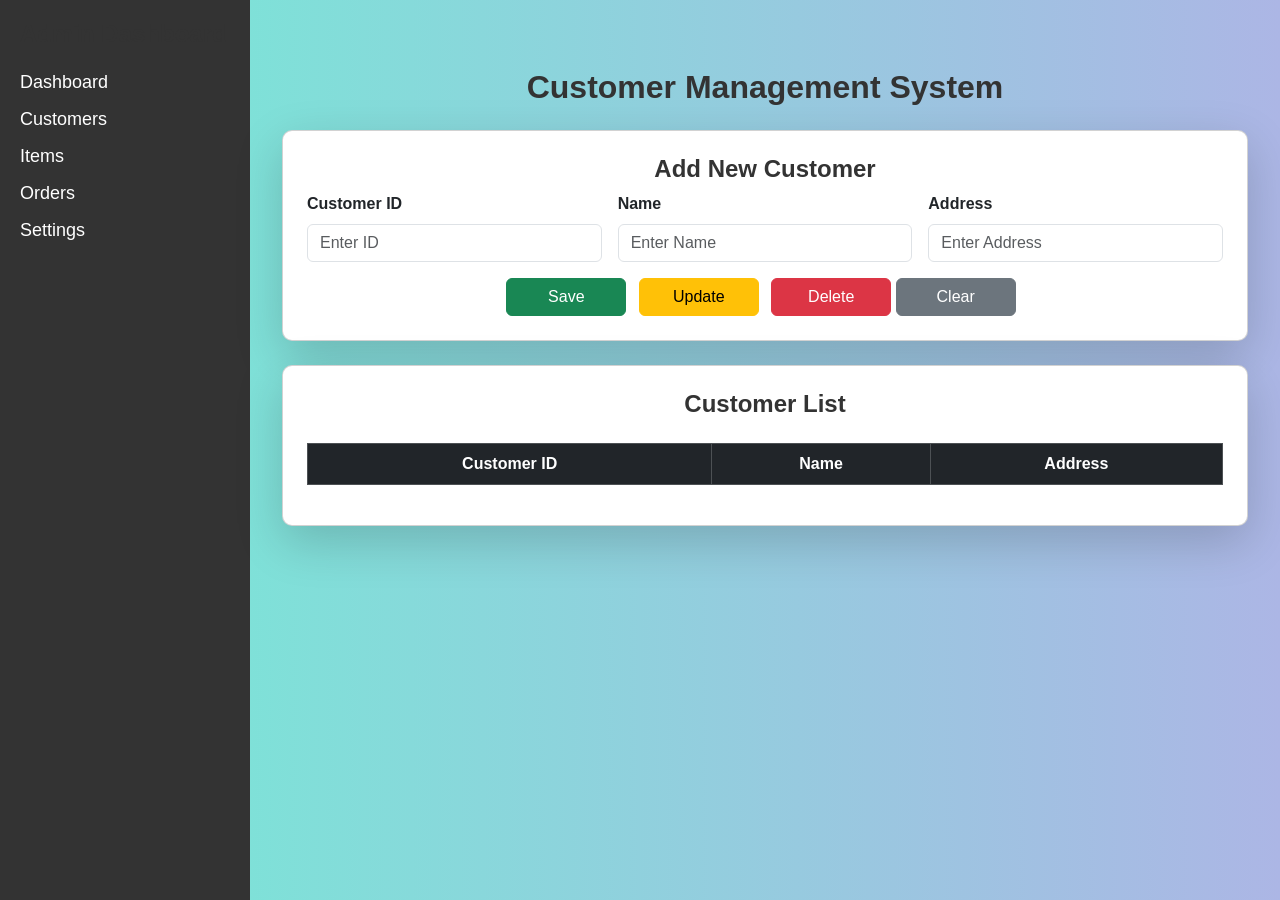
<file: Front_End_11/index.html>
<!DOCTYPE html>
<html lang="en">
<head>
  <meta charset="UTF-8">
  <meta name="viewport" content="width=device-width, initial-scale=1.0">
  <title>Customer Management</title>
  <link href="https://cdn.jsdelivr.net/npm/bootstrap@5.3.0/dist/css/bootstrap.min.css" rel="stylesheet">
  <link rel="stylesheet" href="css/style.css">
  <style>
    .admin-dashboard {
      display: flex;
      height: 100vh;
    }

    .sidebar {
      background-color: #333;
      color: white;
      width: 250px;
      padding: 20px;
      position: fixed; /* Fix the sidebar to the left */
      height: 100vh;
    }

    .sidebar h2 {
      font-size: 24px;
      margin-bottom: 20px;
    }

    .sidebar ul {
      list-style-type: none;
      padding: 0;
    }

    .sidebar ul li {
      margin: 10px 0;
    }

    .sidebar ul li a {
      color: white;
      text-decoration: none;
      font-size: 18px;
    }

    .content {
      margin-left: 250px; /* Add margin to the left for the content */
      padding: 20px;
      width: calc(100% - 250px); /* Ensure content takes up the remaining space */
    }

    .stat-card h4 {
      font-size: 18px;
      margin-bottom: 10px;
    }

    .stat-card p {
      font-size: 24px;
      color: #007bff;
    }
  </style>
</head>

<body>
<div class="admin-dashboard">
  <!-- Sidebar -->
  <div class="sidebar">
    <h2>Admin Dashboard</h2>
    <ul>
      <li><a href="dashbord.html">Dashboard</a></li>
      <li><a href="index.html">Customers</a></li>
      <li><a href="item.html">Items</a></li>
      <li><a href="placeorder.html">Orders</a></li>
      <li><a href="#">Settings</a></li>
    </ul>
  </div>

  <!-- Content Section -->
  <div class="content">
    <div class="container mt-5">
      <h2 class="text-center mb-4">Customer Management System</h2>

      <!-- Customer Form Section -->
      <div class="card p-4 shadow-lg">
        <h4 id="formTitle" class="text-center">Add New Customer</h4>
        <div class="row g-3">
          <div class="col-md-4">
            <label for="customerId" class="form-label">Customer ID</label>
            <input type="text" id="customerId" class="form-control" placeholder="Enter ID">
          </div>
          <div class="col-md-4">
            <label for="customerName" class="form-label">Name</label>
            <input type="text" id="customerName" class="form-control" placeholder="Enter Name">
          </div>
          <div class="col-md-4">
            <label for="customerAddress" class="form-label">Address</label>
            <input type="text" id="customerAddress" class="form-control" placeholder="Enter Address">
          </div>
        </div>
        <div class="text-center mt-3">
          <button class="btn btn-success me-2" onclick="saveCustomer()">Save</button>
          <button class="btn btn-warning me-2" onclick="updateCustomer()">Update</button>
          <button class="btn btn-danger" onclick="deleteAllCustomers()">Delete</button>
          <button class="btn btn-secondary me-2" onclick="clearForm()">Clear</button>
        </div>
      </div>

      <!-- Customer Table -->
      <div class="card p-4 mt-4 shadow-lg">
        <h4 class="text-center">Customer List</h4>
        <table class="table table-bordered table-striped table-hover mt-3">
          <thead class="table-dark">
          <tr>
            <th>Customer ID</th>
            <th>Name</th>
            <th>Address</th>
          </tr>
          </thead>
          <tbody id="customerTableBody">
          <!-- Dynamic Data Will be Inserted Here -->
          </tbody>
        </table>
      </div>
    </div>
  </div>
</div>

<script src="js/jquery-3.7.1.min.js"></script>

<script>
  $(document).ready(function () {
    loadCustomers();

    $("#customerTableBody").on("click", "tr", function () {
      let id = $(this).find("td:eq(0)").text();
      let name = $(this).find("td:eq(1)").text();
      let address = $(this).find("td:eq(2)").text();
      editCustomer(id, name, address);
    });
  });

  // Save a new customer
  function saveCustomer() {
    let customerData = {
      id: $("#customerId").val(),
      name: $("#customerName").val(),
      address: $("#customerAddress").val()
    };

    $.ajax({
      url: "http://localhost:8080/api/v1/customer/save",
      type: "POST",
      contentType: "application/json",
      data: JSON.stringify(customerData),
      success: function (response) {
        alert("Customer added successfully!");
        loadCustomers();
        clearForm();
      },
      error: function () {
        alert("Error adding customer.");
      }
    });
  }

  // Load all customers and update the table
  function loadCustomers() {
    $.ajax({
      url: "http://localhost:8080/api/v1/customer/getAll",
      type: "GET",
      success: function (data) {
        let tableRows = "";
        data.forEach(customer => {
          tableRows += `<tr>
                          <td>${customer.id}</td>
                          <td>${customer.name}</td>
                          <td>${customer.address}</td>
                      </tr>`;
        });
        $("#customerTableBody").html(tableRows);
      },
      error: function () {
        alert("Error loading customers.");
      }
    });
  }

  function updateCustomer() {
    console.log("Updating customer...");
    let customerData = {
      id: $("#customerId").val(),
      name: $("#customerName").val(),
      address: $("#customerAddress").val()
    };

    $.ajax({
      url: "http://localhost:8080/api/v1/customer/update",
      type: "PUT",
      contentType: "application/json",
      data: JSON.stringify(customerData),
      success: function (response) {
        alert("Customer updated successfully!");
        loadCustomers();
        clearForm();
      },
      error: function () {
        alert("Error updating customer.");
      }
    });
  }

  // Delete a customer
  function deleteAllCustomers() {
    var customerId = $("#customerId").val();
    if (confirm("Are you sure you want to delete this customer?")) {
      $.ajax({
        url: "http://localhost:8080/api/v1/customer/delete/" + customerId,
        type: "DELETE",
        success: function () {
          alert("Customer deleted successfully!");
          loadCustomers();
          clearForm()
        },
        error: function () {
          alert("Error deleting customer.");
        }
      });
    }
  }

  function editCustomer(id, name, address) {
    $("#customerId").val(id);
    $("#customerName").val(name);
    $("#customerAddress").val(address);
  }

  function clearForm() {
    $("#customerId, #customerName, #customerAddress").val('');
  }
</script>
</body>
</html>
</file>
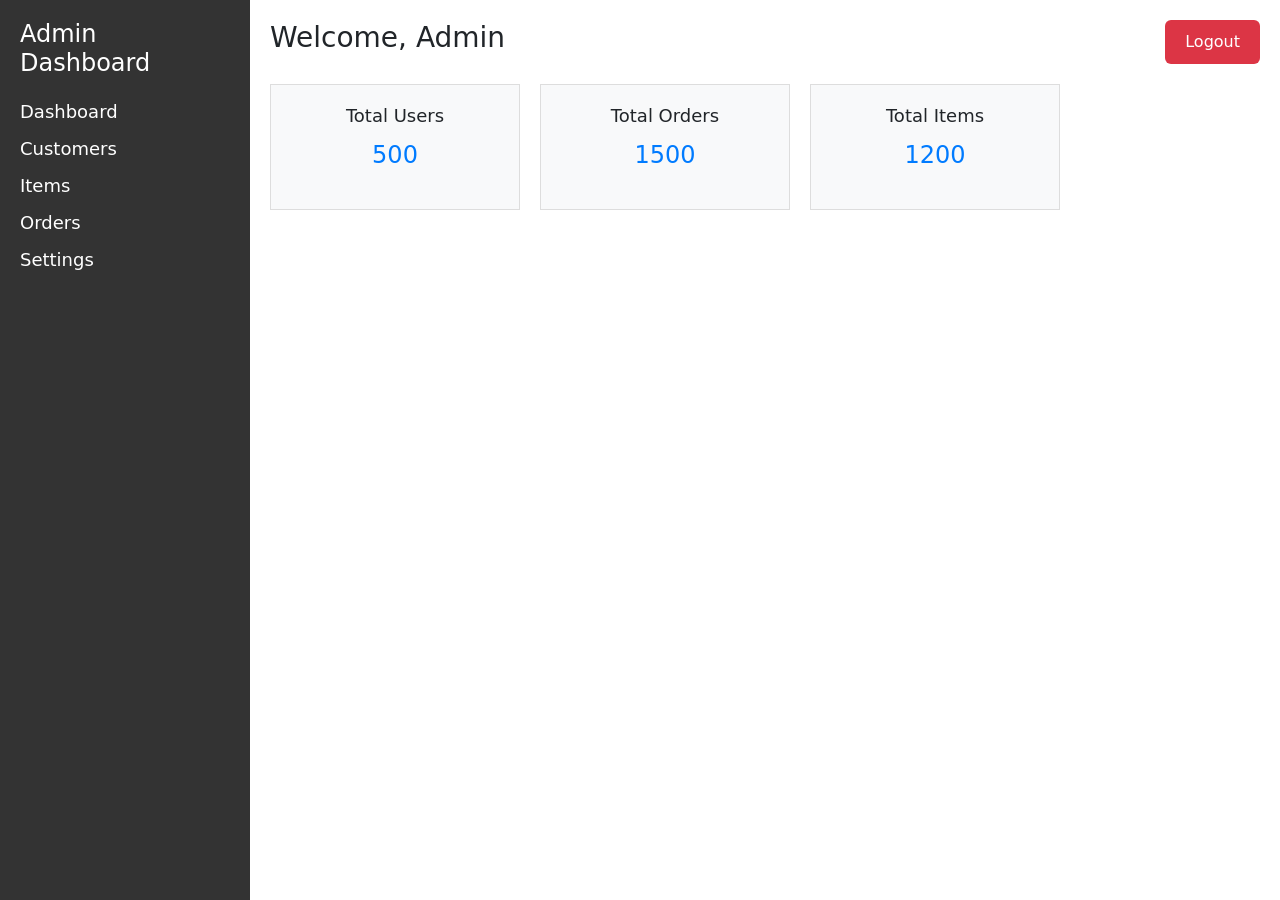
<file: Front_End_11/dashbord.html>
<!DOCTYPE html>
<html lang="en">
<head>
  <meta charset="UTF-8">
  <meta name="viewport" content="width=device-width, initial-scale=1.0">
  <title>Admin Dashboard</title>
  <link href="https://cdn.jsdelivr.net/npm/bootstrap@5.3.0-alpha1/dist/css/bootstrap.min.css" rel="stylesheet">
  <link href="https://cdn.jsdelivr.net/npm/bootstrap-icons/font/bootstrap-icons.css" rel="stylesheet">
  <style>
    /* Layout styles */
    .admin-dashboard {
      display: flex;
      height: 100vh;
    }

    .sidebar {
      background-color: #333;
      color: white;
      width: 250px;
      padding: 20px;
    }

    .sidebar h2 {
      font-size: 24px;
      margin-bottom: 20px;
    }

    .sidebar ul {
      list-style-type: none;
      padding: 0;
    }

    .sidebar ul li {
      margin: 10px 0;
    }

    .sidebar ul li a {
      color: white;
      text-decoration: none;
      font-size: 18px;
    }

    .main-content {
      flex-grow: 1;
      padding: 20px;
    }

    .header {
      display: flex;
      justify-content: space-between;
      align-items: center;
      margin-bottom: 20px;
    }

    .stats {
      display: flex;
      gap: 20px;
      margin-bottom: 30px;
    }

    .stat-card {
      background-color: #f8f9fa;
      border: 1px solid #ddd;
      padding: 20px;
      width: 250px;
      text-align: center;
    }

    .stat-card h4 {
      font-size: 18px;
      margin-bottom: 10px;
    }

    .stat-card p {
      font-size: 24px;
      color: #007bff;
    }

    .table {
      width: 100%;
      border-collapse: collapse;
    }

    .table th, .table td {
      padding: 10px;
      text-align: left;
      border: 1px solid #ddd;
    }

    .table th {
      background-color: #f8f9fa;
    }

    .btn-logout {
      padding: 10px 20px;
      background-color: #dc3545;
      color: white;
      border: none;
      cursor: pointer;
    }

    .btn-logout:hover {
      background-color: #c82333;
    }
  </style>
</head>
<body>

<div class="admin-dashboard">
  <!-- Sidebar -->
  <div class="sidebar">
    <h2>Admin Dashboard</h2>
    <ul>
      <li><a href="dashbord.html">Dashboard</a></li>
      <li><a href="index.html">Customers</a></li>
      <li><a href="item.html">Items</a></li>
      <li><a href="placeorder.html">Orders</a></li>
      <li><a href="#">Settings</a></li>
    </ul>
  </div>

  <!-- Main Content -->
  <div class="main-content">
    <div class="header">
      <h3>Welcome, Admin</h3>
      <button class="btn btn-logout">Logout</button>
    </div>

    <div class="stats">
      <div class="stat-card">
        <h4>Total Users</h4>
        <p id="total-users">500</p>
      </div>
      <div class="stat-card">
        <h4>Total Orders</h4>
        <p id="total-orders">1500</p>
      </div>
      <div class="stat-card">
        <h4>Total Items</h4>
        <p id="total-items">1200</p>
      </div>
    </div>

<!--
    <div class="content">
      <h4>User Management</h4>
      <table class="table">
        <thead>
        <tr>
          <th>User ID</th>
          <th>Name</th>
          <th>Email</th>
          <th>Status</th>
        </tr>
        </thead>
        <tbody id="user-table-body">
        &lt;!&ndash; User data will be dynamically populated &ndash;&gt;
        </tbody>
      </table>
    </div>
-->
  </div>
</div>

<!--
<script>
  // Example of how you could populate the user table with data
  document.addEventListener('DOMContentLoaded', function () {
    const users = [
      { id: 1, name: 'John Doe', email: 'john@example.com', status: 'Active' },
      { id: 2, name: 'Jane Smith', email: 'jane@example.com', status: 'Inactive' },
      { id: 3, name: 'Sam Green', email: 'sam@example.com', status: 'Active' },
    ];

    const userTableBody = document.getElementById('user-table-body');
    users.forEach(user => {
      const row = document.createElement('tr');
      row.innerHTML = `
                    <td>${user.id}</td>
                    <td>${user.name}</td>
                    <td>${user.email}</td>
                    <td>${user.status}</td>
                `;
      userTableBody.appendChild(row);
    });
  });
</script>
-->

</body>
</html>
</file>
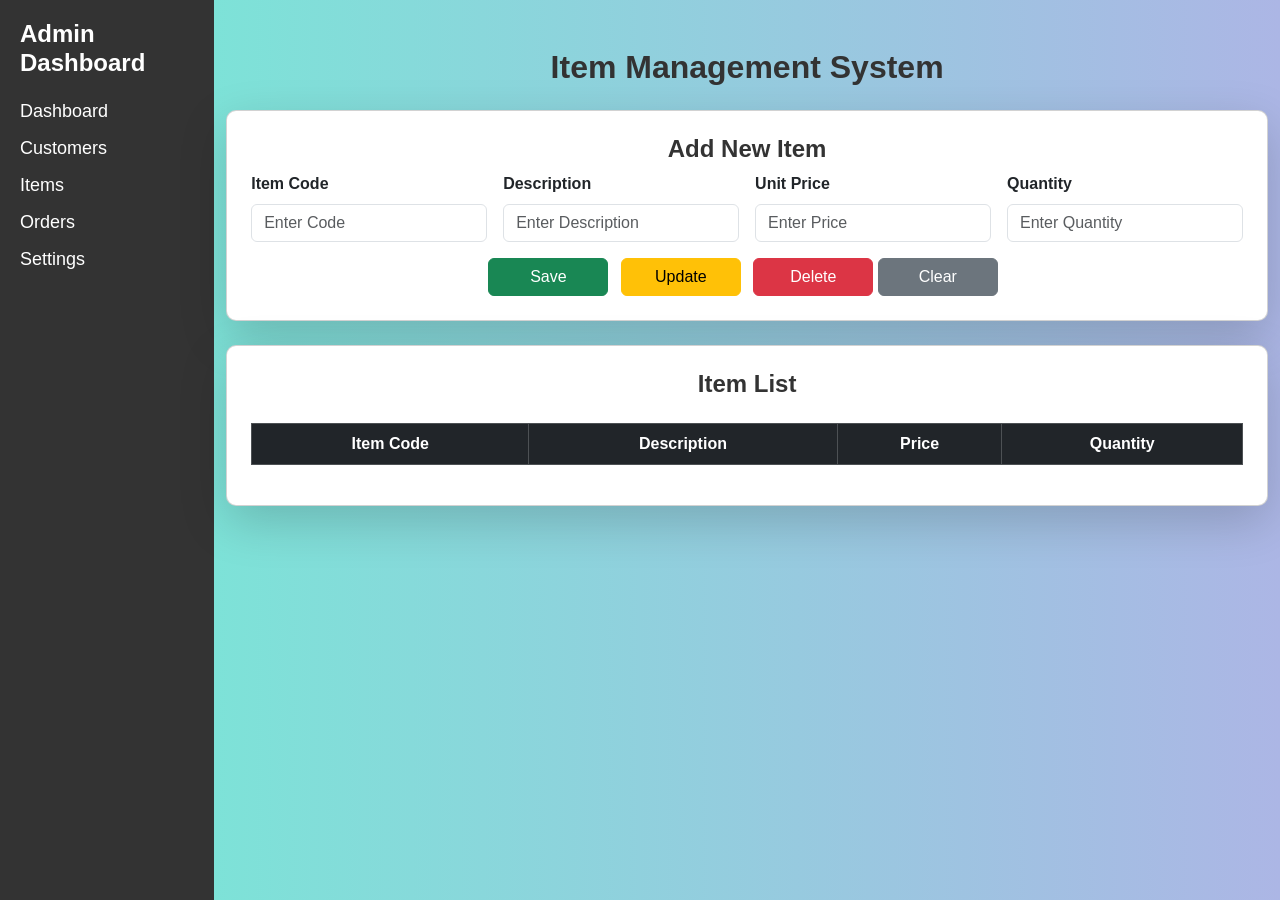
<file: Front_End_11/item.html>
<!DOCTYPE html>
<html lang="en">
<head>
    <meta charset="UTF-8">
    <meta name="viewport" content="width=device-width, initial-scale=1.0">
    <title>Item Management</title>
    <link href="https://cdn.jsdelivr.net/npm/bootstrap@5.3.0/dist/css/bootstrap.min.css" rel="stylesheet">
    <link rel="stylesheet" href="css/style.css">
</head>

<style>
    .admin-dashboard {
        display: flex;
        height: 100vh;
    }

    .sidebar {
        background-color: #333;
        color: white;
        width: 250px;
        padding: 20px;
    }

    .sidebar h2 {
        font-size: 24px;
        margin-bottom: 20px;
    }

    .sidebar ul {
        list-style-type: none;
        padding: 0;
    }

    .sidebar ul li {
        margin: 10px 0;
    }

    .sidebar ul li a {
        color: white;
        text-decoration: none;
        font-size: 18px;
    }

    .stat-card h4 {
        font-size: 18px;
        margin-bottom: 10px;
    }

    .stat-card p {
        font-size: 24px;
        color: #007bff;
    }
</style>

<body>
<div class="admin-dashboard">
    <div class="sidebar">
        <h2 style="color: white">Admin Dashboard</h2>
        <ul>
            <li><a href="dashbord.html">Dashboard</a></li>
            <li><a href="index.html">Customers</a></li>
            <li><a href="item.html">Items</a></li>
            <li><a href="placeorder.html">Orders</a></li>
            <li><a href="#">Settings</a></li>
        </ul>
    </div>

    <div class="container mt-5">
        <h2 class="text-center mb-4">Item Management System</h2>

        <!-- Item Form Section -->
        <div class="card p-4 shadow-lg">
            <h4 id="formTitle" class="text-center">Add New Item</h4>
            <div class="row g-3">
                <div class="col-md-3">
                    <label for="itemCode" class="form-label">Item Code</label>
                    <input type="text" id="itemCode" class="form-control" placeholder="Enter Code">
                </div>
                <div class="col-md-3">
                    <label for="itemDescription" class="form-label">Description</label>
                    <input type="text" id="itemDescription" class="form-control" placeholder="Enter Description">
                </div>
                <div class="col-md-3">
                    <label for="unitPrice" class="form-label">Unit Price</label>
                    <input type="text" id="unitPrice" class="form-control" placeholder="Enter Price">
                </div>
                <div class="col-md-3">
                    <label for="qtyOnHand" class="form-label">Quantity</label>
                    <input type="text" id="qtyOnHand" class="form-control" placeholder="Enter Quantity">
                </div>
            </div>
            <div class="text-center mt-3">
                <button class="btn btn-success me-2" onclick="saveItem()">Save</button>
                <button class="btn btn-warning me-2" onclick="updateItem()">Update</button>
                <button class="btn btn-danger" onclick="deleteItem()">Delete</button>
                <button class="btn btn-secondary me-2" onclick="clearItemForm()">Clear</button>
            </div>
        </div>

        <!-- Item Table -->
        <div class="card p-4 mt-4 shadow-lg">
            <h4 class="text-center">Item List</h4>
            <table class="table table-bordered table-striped table-hover mt-3">
                <thead class="table-dark">
                <tr>
                    <th>Item Code</th>
                    <th>Description</th>
                    <th>Price</th>
                    <th>Quantity</th>
                </tr>
                </thead>
                <tbody id="itemTableBody">
                </tbody>
            </table>
        </div>
    </div>
</div>

<script src="js/jquery-3.7.1.min.js"></script>

<script>
    $(document).ready(function () {
        loadItems();

        $("#itemTableBody").on("click", "tr", function () {
            let code = $(this).find("td:eq(0)").text();
            let description = $(this).find("td:eq(1)").text();
            let price = $(this).find("td:eq(2)").text();
            let qty = $(this).find("td:eq(3)").text();
            editItem(code, description, price, qty);
        });
    });

    function saveItem() {
        let itemData = {
            code: $("#itemCode").val(),
            description: $("#itemDescription").val(),
            price: $("#unitPrice").val(),
            qty: $("#qtyOnHand").val()
        };

        $.ajax({
            url: "http://localhost:8080/item/save",
            type: "POST",
            contentType: "application/json",
            data: JSON.stringify(itemData),
            success: function () {
                alert("Item added successfully!");
                loadItems();
                clearItemForm();
            },
            error: function () {
                alert("Error adding item.");
            }
        });
    }

    function loadItems() {
        $.ajax({
            url: "http://localhost:8080/item/getAll",
            type: "GET",
            success: function (data) {
                let tableRows = "";
                data.forEach(item => {
                    tableRows += `<tr>
                        <td>${item.code}</td>
                        <td>${item.description}</td>
                        <td>${item.price}</td>
                        <td>${item.qty}</td>
                    </tr>`;
                });
                $("#itemTableBody").html(tableRows);
            },
            error: function () {
                alert("Error loading items.");
            }
        });
    }

    function updateItem() {
        let itemData = {
            code: $("#itemCode").val(),
            description: $("#itemDescription").val(),
            price: $("#unitPrice").val(),
            qty: $("#qtyOnHand").val()
        };

        $.ajax({
            url: "http://localhost:8080/item/update",
            type: "PUT",
            contentType: "application/json",
            data: JSON.stringify(itemData),
            success: function () {
                alert("Item updated successfully!");
                loadItems();
                clearItemForm();
            },
            error: function () {
                alert("Error updating item.");
            }
        });
    }

    function deleteItem() {
        var itemCode = $("#itemCode").val();
        if (confirm("Are you sure you want to delete this item?")) {
            $.ajax({
                url: "http://localhost:8080/item/delete/" + itemCode,
                type: "DELETE",
                success: function () {
                    alert("Item deleted successfully!");
                    loadItems();
                    clearItemForm();
                },
                error: function () {
                    alert("Error deleting item.");
                }
            });
        }
    }

    function editItem(code, description, price, qty) {
        $("#itemCode").val(code);
        $("#itemDescription").val(description);
        $("#unitPrice").val(price);
        $("#qtyOnHand").val(qty);
    }

    function clearItemForm() {
        $("#itemCode, #itemDescription, #unitPrice, #qtyOnHand").val('');
    }
</script>

</body>
</html>
</file>
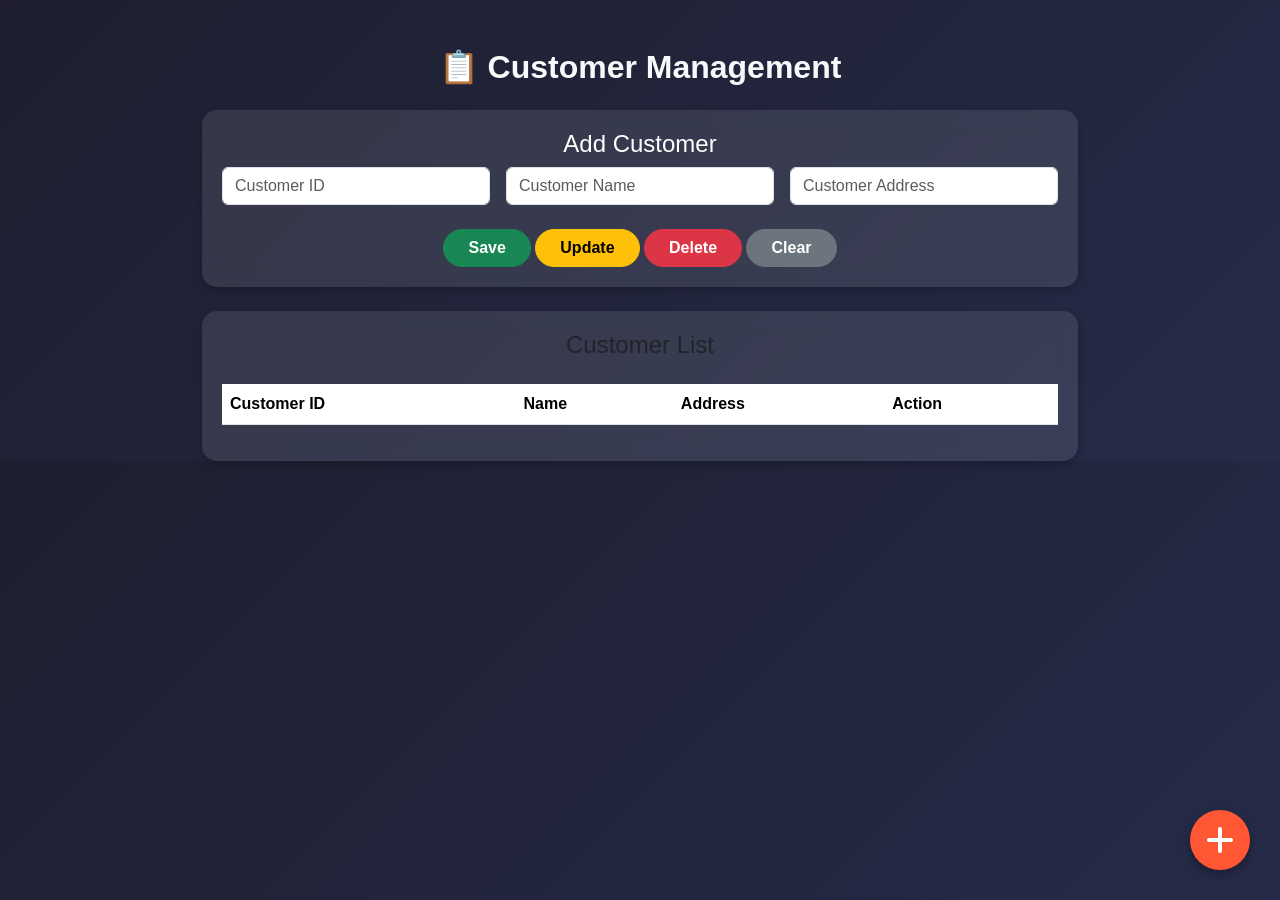
<file: Front_End_11/test.html>
<!DOCTYPE html>
<html lang="en">
<head>
    <meta charset="UTF-8">
    <meta name="viewport" content="width=device-width, initial-scale=1.0">
    <title>Customer Management System</title>
    <link href="https://cdn.jsdelivr.net/npm/bootstrap@5.3.0/dist/css/bootstrap.min.css" rel="stylesheet">
    <link rel="stylesheet" href="https://cdnjs.cloudflare.com/ajax/libs/font-awesome/6.4.2/css/all.min.css">
    <style>
        body {
            background: linear-gradient(135deg, #1E1E2F, #252B48);
            color: #ffffff;
            font-family: 'Poppins', sans-serif;
        }
        .container {
            max-width: 900px;
        }
        .card {
            background: rgba(255, 255, 255, 0.1);
            border-radius: 15px;
            box-shadow: 0px 4px 10px rgba(0, 0, 0, 0.2);
            backdrop-filter: blur(10px);
            padding: 20px;
            border: none;
        }
        .btn-custom {
            border-radius: 50px;
            font-weight: bold;
        }
        .table {
            backdrop-filter: blur(10px);
            color: #fff;
        }
        .table-hover tbody tr:hover {
            background-color: rgba(255, 255, 255, 0.1);
        }
        .floating-button {
            position: fixed;
            bottom: 30px;
            right: 30px;
            background: #ff5733;
            color: white;
            width: 60px;
            height: 60px;
            border-radius: 50%;
            display: flex;
            justify-content: center;
            align-items: center;
            box-shadow: 0 4px 10px rgba(0, 0, 0, 0.3);
            cursor: pointer;
            transition: 0.3s ease-in-out;
        }
        .floating-button:hover {
            background: #ff7849;
        }
    </style>
</head>
<body>

<div class="container mt-5">
    <h2 class="text-center fw-bold text-light">📋 Customer Management</h2>

    <!-- Customer Form Section -->
    <div class="card text-white mt-4">
        <h4 class="text-center">Add Customer</h4>
        <div class="row g-3">
            <div class="col-md-4">
                <input type="text" id="customerId" class="form-control" placeholder="Customer ID">
            </div>
            <div class="col-md-4">
                <input type="text" id="customerName" class="form-control" placeholder="Customer Name">
            </div>
            <div class="col-md-4">
                <input type="text" id="customerAddress" class="form-control" placeholder="Customer Address">
            </div>
        </div>
        <div class="text-center mt-4">
            <button class="btn btn-success btn-custom px-4" onclick="saveCustomer()">Save</button>
            <button class="btn btn-warning btn-custom px-4" onclick="updateCustomer()">Update</button>
            <button class="btn btn-danger btn-custom px-4" onclick="deleteCustomer()">Delete</button>
            <button class="btn btn-secondary btn-custom px-4" onclick="clearForm()">Clear</button>
        </div>
    </div>

    <!-- Customer Table -->
    <div class="card mt-4">
        <h4 class="text-center">Customer List</h4>
        <div class="table-responsive">
            <table class="table table-hover mt-3">
                <thead>
                <tr class="text-light">
                    <th>Customer ID</th>
                    <th>Name</th>
                    <th>Address</th>
                    <th>Action</th>
                </tr>
                </thead>
                <tbody id="customerTableBody">
                <!-- Dynamic Data Will be Inserted Here -->
                </tbody>
            </table>
        </div>
    </div>
</div>

<!-- Floating Add Button -->
<div class="floating-button" onclick="showForm()">
    <i class="fas fa-plus fa-2x"></i>
</div>

<script src="https://code.jquery.com/jquery-3.7.1.min.js"></script>
<script>
    $(document).ready(function () {
        loadCustomers();

        $("#customerTableBody").on("click", "tr", function () {
            let id = $(this).find("td:eq(0)").text();
            let name = $(this).find("td:eq(1)").text();
            let address = $(this).find("td:eq(2)").text();
            editCustomer(id, name, address);
        });
    });

    function saveCustomer() {
        let customerData = {
            id: $("#customerId").val(),
            name: $("#customerName").val(),
            address: $("#customerAddress").val()
        };

        $.ajax({
            url: "http://localhost:8080/api/v1/customer/save",
            type: "POST",
            contentType: "application/json",
            data: JSON.stringify(customerData),
            success: function () {
                alert("Customer added successfully!");
                loadCustomers();
                clearForm();
            },
            error: function () {
                alert("Error adding customer.");
            }
        });
    }

    function loadCustomers() {
        $.ajax({
            url: "http://localhost:8080/api/v1/customer/getAll",
            type: "GET",
            success: function (data) {
                let tableRows = "";
                data.forEach(customer => {
                    tableRows += `<tr>
                        <td>${customer.id}</td>
                        <td>${customer.name}</td>
                        <td>${customer.address}</td>
                        <td>
                            <button class="btn btn-danger btn-sm" onclick="deleteCustomer('${customer.id}')">Delete</button>
                        </td>
                    </tr>`;
                });
                $("#customerTableBody").html(tableRows);
            },
            error: function () {
                alert("Error loading customers.");
            }
        });
    }

    function deleteCustomer(id) {
        if (confirm("Are you sure you want to delete this customer?")) {
            $.ajax({
                url: "http://localhost:8080/api/v1/customer/delete/" + id,
                type: "DELETE",
                success: function () {
                    alert("Customer deleted successfully!");
                    loadCustomers();
                },
                error: function () {
                    alert("Error deleting customer.");
                }
            });
        }
    }

    function editCustomer(id, name, address) {
        $("#customerId").val(id);
        $("#customerName").val(name);
        $("#customerAddress").val(address);
    }

    function clearForm() {
        $("#customerId, #customerName, #customerAddress").val('');
    }

    function showForm() {
        window.scrollTo(0, 0);
    }
</script>

</body>
</html>
</file>
<file: Front_End_11/css/style.css>
body {
    background: linear-gradient(to right, #74ebd5, #acb6e5);
    font-family: 'Arial', sans-serif;
}

h2, h4 {
    font-weight: bold;
    color: #333;
}

.card {
    border-radius: 10px;
    background: white;
    box-shadow: 0 5px 15px rgba(0, 0, 0, 0.2);
}

label {
    font-weight: bold;
}

.btn {
    width: 120px;
}

.table th, .table td {
    text-align: center;
}

.table-hover tbody tr:hover {
    background-color: rgba(0, 0, 0, 0.05);
}
</file>
